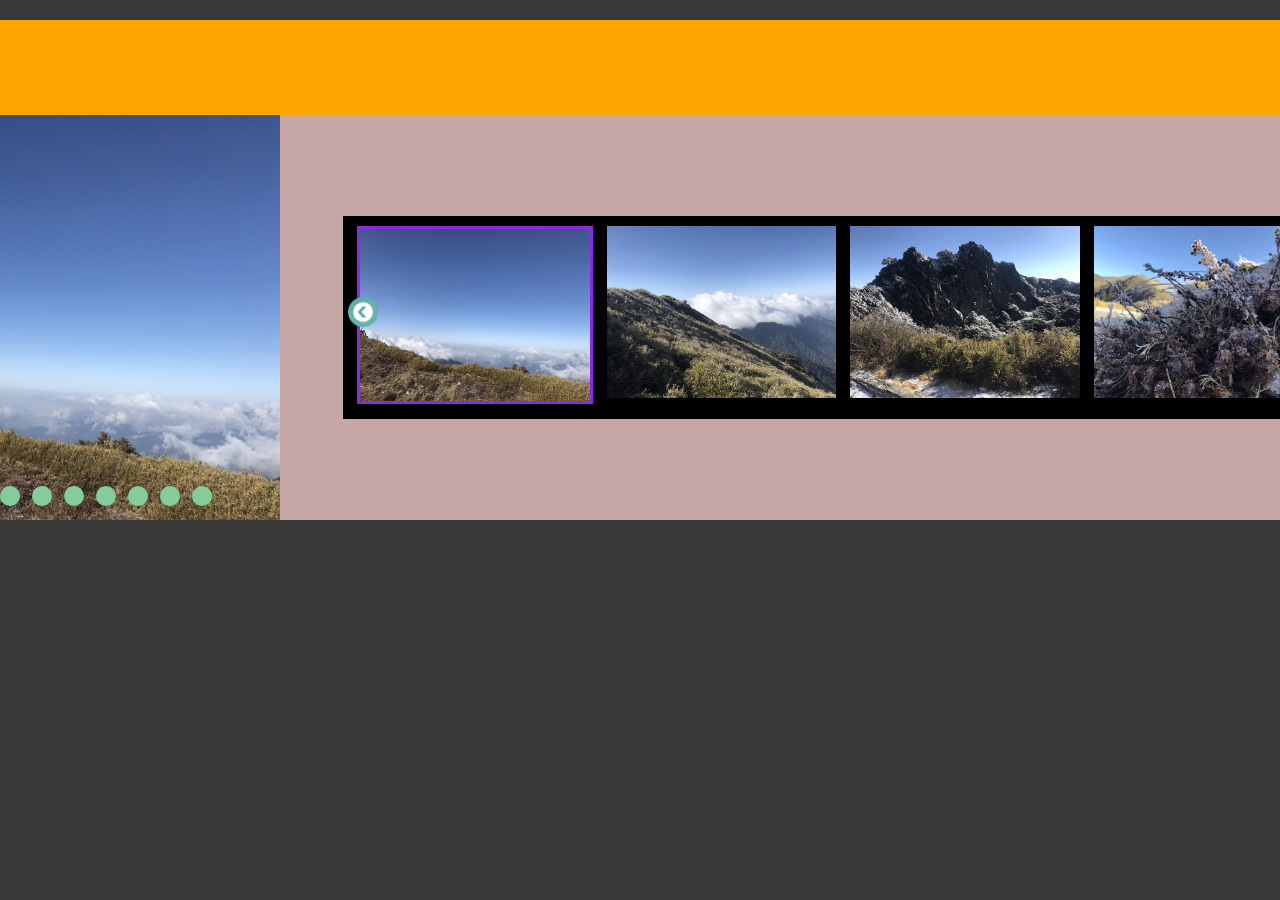
<file: JQueryCarousel.html>
<!DOCTYPE html>
<html lang="en">
  <head>
    <meta charset="UTF-8" />
    <meta name="viewport" content="width=device-width, initial-scale=1.0" />
    <title>輪播圖世界</title>
    <link rel="stylesheet" href="./style.css/jqcurse.css" />
    <link rel="stylesheet" href="./style.css/jqcurse01.css" />
    <script src="./js/jquery-3.3.1.min.js"></script>
  </head>
  <body>
    <!-- <div class="numberList">01</div> -->
    <div class="BigMain">
      <div class="directions_div">
        <div class="numberList">01</div>
      </div>
      <div class="main" style="background-color: rgb(199, 166, 166)">
        <div class="sidebar">
          <div id="div-show">
            <img id="show" src="images/jQCarousel1_img/pic_1.jpg" />
          </div>
          <div id="numcircle"></div>
        </div>
        <div class="carouse_div">
          <div class="carouseAll">
            <div id="div-cont">
              <div id="div-select"></div>
              <div id="btnPrev"></div>
              <div id="btnNext"></div>
            </div>
          </div>
        </div>
        <script src="./js/jqcurse01.js"></script>
      </div>
    </div>
  </body>
</html>
</file>
<file: style.css/jqcurse.css>
body {
  box-sizing: border-box;
  background-color: rgb(56, 56, 56);
  display: flex;
  justify-content: center;
  flex-direction: column;
  align-items: center;
  padding: 0;
  margin: 0 auto;
}
.BigMain {
  width: 1800px;
  height: 500px;
  display: flex;
  flex-direction: column;
  background-color: orange;
  border-radius: 30px 30px 0;
  margin: 20px 0;
}
.directions_div {
  width: 100%;
  height: 19%;
  display: flex;
}

.main {
  width: 100%;
  height: 81%;
  display: flex;
}

.sidebar {
  position: relative;
  width: 30%;
  height: 100%;
  background-color: rgb(217, 218, 162);
}
.carouse_div {
  width: 70%;
  height: 100%;
  display: flex;
  justify-content: center;
  align-items: center;
}
.numberList {
  top: 0;
  right: 0;
  font-size: 80px;
  opacity: 0.3;
  color: rgb(4, 0, 238);
  margin: 0 20px;
}
</file>
<file: style.css/jqcurse01.css>
/* html,
body {
  height: 100%;
  margin: 0;
} */
.carouseAll {
  display: flex;
  width: 90%;
  height: 50%;
  padding: auto;
}

.carousel {
  width: 100%;
  height: auto;
  margin: 0;
  /* background-color: #dbb4b4; */
}

#div-show {
  width: 100%;
  height: 100%;
  background-color: black;
  text-align: center;
}

#div-show img {
  width: 100%;
}

#div-cont {
  position: relative;
  width: 100%;
  height: 100%;
  overflow: hidden;
}

#btnPrev {
  width: 30px;
  height: 30px;
  background-image: url("../images/jQCarousel1_img/icon/prev.png");
  background-size: cover;
  position: absolute;
  top: 40%;
  left: 5px;
}

#btnNext {
  width: 30px;
  height: 30px;
  background-image: url("../images/jQCarousel1_img/icon/next.png");
  background-size: cover;
  position: absolute;
  top: 40%;
  right: 5px;
}

#div-select {
  height: 100%;
  width: 1000%;
  position: absolute;
  background-color: black;
  left: 0%;
  transition: 1.5s;
}

#div-select div {
  height: 85%;
  width: auto;
  float: left;
  margin-left: 14px;
  margin-top: 10px;
}

#div-select img {
  width: 100%;
  height: 100%;
}
.addBorder {
  border-width: 3px;
  border-color: blueviolet;
  border-style: solid;
}
.changePlace {
  right: 10px;
}

#numcircle {
  position: absolute;
  bottom: 10px;
  display: flex;
  width: 100%;
  height: 30px;
  bottom: 10px;
  justify-content: center;
  font-size: 0;
}
.dot {
  width: 20px;
  height: 20px;
  border-radius: 20px;
  opacity: 1;
  background-color: rgb(132, 204, 156);
  margin: 6px;
  cursor: pointer;
  transition: all 0.2s;
}
.dot:hover {
  transform: scale(1.3);
}

.dot-on {
  background-color: #ca938f;
  width: 25px;
  height: 25px;
} /*# sourceMappingURL=curse02.css.map */
</file>
